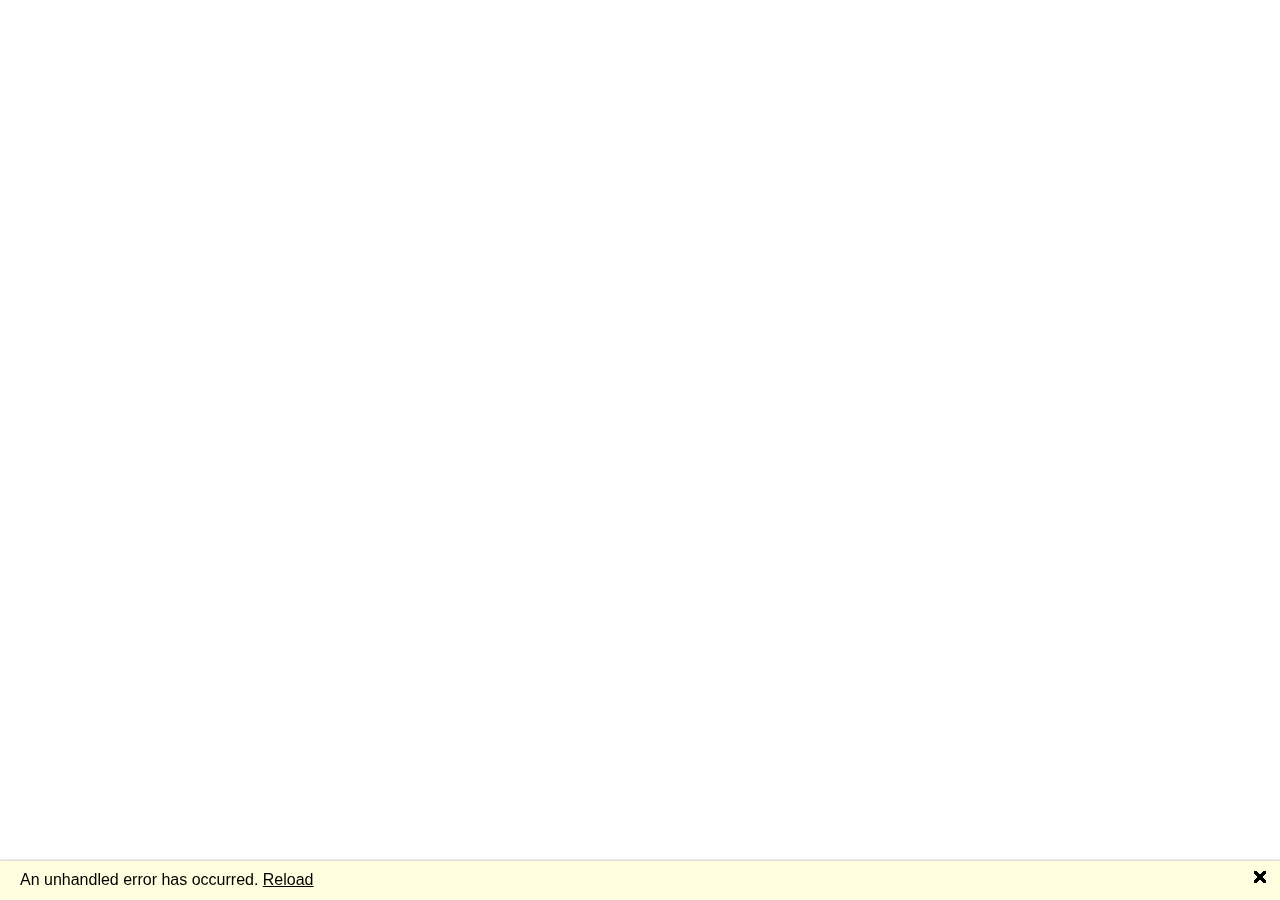
<file: wwwroot/index.html>
<!DOCTYPE html>
<html>

<head>
    <meta charset="utf-8"/>
    <meta content="width=device-width, initial-scale=1.0, maximum-scale=1.0, user-scalable=no" name="viewport"/>
    <title>ImageForConsoleConverter</title>
    <base href="/"/>
    <link href="https://fonts.googleapis.com/css?family=Roboto:300,400,500,700&display=swap" rel="stylesheet"/>
    <link href="_content/MudBlazor/MudBlazor.min.css" rel="stylesheet"/>
    <link rel="stylesheet" href="app.css">
</head>

<body>
<div id="app">
    <svg class="loading-progress">
        <circle cx="50%" cy="50%" r="40%"/>
        <circle cx="50%" cy="50%" r="40%"/>
    </svg>
    <div class="loading-progress-text"></div>
</div>

<div id="blazor-error-ui">
    An unhandled error has occurred.
    <a class="reload" href="">Reload</a>
    <a class="dismiss">🗙</a>
</div>
<script src="_framework/blazor.webassembly.js"></script>
<script src="_content/MudBlazor/MudBlazor.min.js"></script>
</body>

</html>
</file>
<file: wwwroot/app.css>
﻿.main-form {
    margin-left: 2rem;
    margin-top: 2rem;
    margin-right: 4rem;
}

.mud-radio, .mud-checkbox {
    margin-bottom: -0.25rem !important;
    margin-top: -0.25rem !important;
}

html, body {
    font-family: 'Helvetica Neue', Helvetica, Arial, sans-serif;
}

h1:focus {
    outline: none;
}

a, .btn-link {
    color: #0071c1;
}

.btn-primary {
    color: #fff;
    background-color: #1b6ec2;
    border-color: #1861ac;
}

.btn:focus, .btn:active:focus, .btn-link.nav-link:focus, .form-control:focus, .form-check-input:focus {
    box-shadow: 0 0 0 0.1rem white, 0 0 0 0.25rem #258cfb;
}

.content {
    padding-top: 1.1rem;
}

.valid.modified:not([type=checkbox]) {
    outline: 1px solid #26b050;
}

.invalid {
    outline: 1px solid red;
}

.validation-message {
    color: red;
}

#blazor-error-ui {
    background: lightyellow;
    bottom: 0;
    box-shadow: 0 -1px 2px rgba(0, 0, 0, 0.2);
    display: none;
    left: 0;
    padding: 0.6rem 1.25rem 0.7rem 1.25rem;
    position: fixed;
    width: 100%;
    z-index: 1000;
}

#blazor-error-ui .dismiss {
    cursor: pointer;
    position: absolute;
    right: 0.75rem;
    top: 0.5rem;
}

.blazor-error-boundary {
    background: url([data-uri]) no-repeat 1rem/1.8rem, #b32121;
    padding: 1rem 1rem 1rem 3.7rem;
    color: white;
}

.blazor-error-boundary::after {
    content: "An error has occurred."
}

.loading-progress {
    position: relative;
    display: block;
    width: 8rem;
    height: 8rem;
    margin: 20vh auto 1rem auto;
}

.loading-progress circle {
    fill: none;
    stroke: #e0e0e0;
    stroke-width: 0.6rem;
    transform-origin: 50% 50%;
    transform: rotate(-90deg);
}

.loading-progress circle:last-child {
    stroke: #365998;
    stroke-dasharray: calc(3.141 * var(--blazor-load-percentage, 0%) * 0.8), 500%;
    transition: stroke-dasharray 0.05s ease-in-out;
}

.loading-progress-text {
    position: absolute;
    text-align: center;
    font-weight: bold;
    inset: calc(20vh + 3.25rem) 0 auto 0.2rem;
}

.loading-progress-text:after {
    content: var(--blazor-load-percentage-text, "Loading");
}
    
.main-container {
    margin-top: 2rem;
}
</file>
